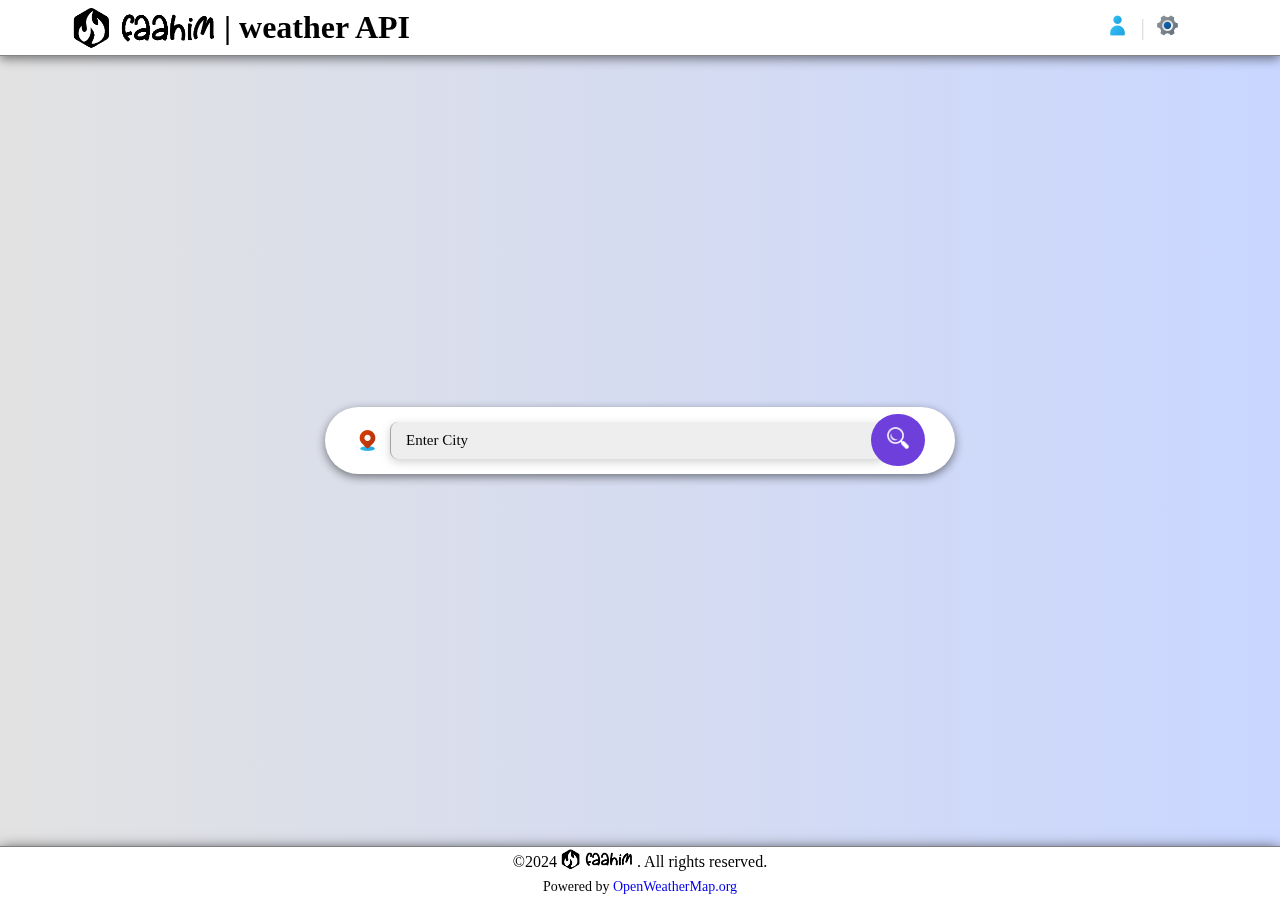
<file: WEATHER_API/index.html>
<!DOCTYPE html>
<html lang="en">
<head>
    <meta charset="UTF-8">
    <meta http-equiv="X-UA-Compatible" content="IE=edge">
    <meta name="viewport" content="width=device-width, initial-scale=1.0">
    <link rel="shortcut icon" href="./resources/assets/icons_dark/custom/f-logo.png" type="image/x-icon">
    <title>faahim | weather API</title>
    <link rel="stylesheet" href="./styles.css">
</head>
<body>
        <nav id="menu-bar">
        <h1><img src="./resources/assets/icons_dark/custom/f-logo-full.png" alt=".faahim"> | weather API</h1>
        <div id="icons-div">
            <!-- Help menu container -->
            <div class="menu-container">
                <img id="h1-icon1" class="icon" src="./resources/icons/icons8-customer-50.png" alt="Help">
                <ul class="dropdown">
                    <li><a href="./about.html"><img src="./resources/icons/icons8-about-50.png" alt=""> About</a></li>
                    <hr>
                    <li><a href="./contact.html"><img src="./resources/icons/icons8-call-50.png" alt=""> Contact us</a></li>
                </ul>
            </div>
            <span class="line">|</span>
            <!-- Settings menu container -->
            <div class="menu-container">
                <img id="h1-icon2" class="icon" src="./resources/icons/icons8-settings-50.png" alt="Settings">
                <ul class="dropdown">
                    <li><a href="./index.html" id="reload"><img src="./resources/icons/icons8-reload-50.png" alt=""> Reload</a></li>
                    <hr>
                    <li><a href="#" id="dark-mode-toggle"><img src="./resources/icons/icons8-crescent-moon-50.png" alt=""> Dark Mode</a></li>
                </ul>
            </div>
        </div>
    </nav>
    <!-- the input container -->
            <div class="search_box">        
                    <div id="input-div">
                        <img src="./resources/icons/icons8-location-50.png" class="location-img">
                        <input id="cityInput" type="text" placeholder="Enter City" onselect="removeplaceholder">
                        <button id="display-button" onclick="fetchWeather()" onmouseover="changeColor()">
                        <img id="go-image" src="./resources/icons/icons8-search-50.png" alt=""></button>
                    </div>
            </div>                
<!-- loading animation area -->
            <div id="weatherContainer">    
                <div class="loader" id="loader" style="display: none;">
                </div>
            </div>
                  

<!-- the weather results are displayed here -->
                <div id="weatherData">
                </div>
         
      
<footer>
    <p><span id="copyright">
            &copy;2024 
            <img src="./resources/assets/icons_dark/custom/f-logo-full.png" alt=".">
            . All rights reserved.
        </span>
        <br>
        <span id="Powered">
            Powered by 
            <a href="https://www.openWeatherMap.org/" title="Free Weather API">
                OpenWeatherMap.org
            </a>
        </span>
    </p>
</footer>
<script src="./server.js"></script>
</body>
</html>
</file>
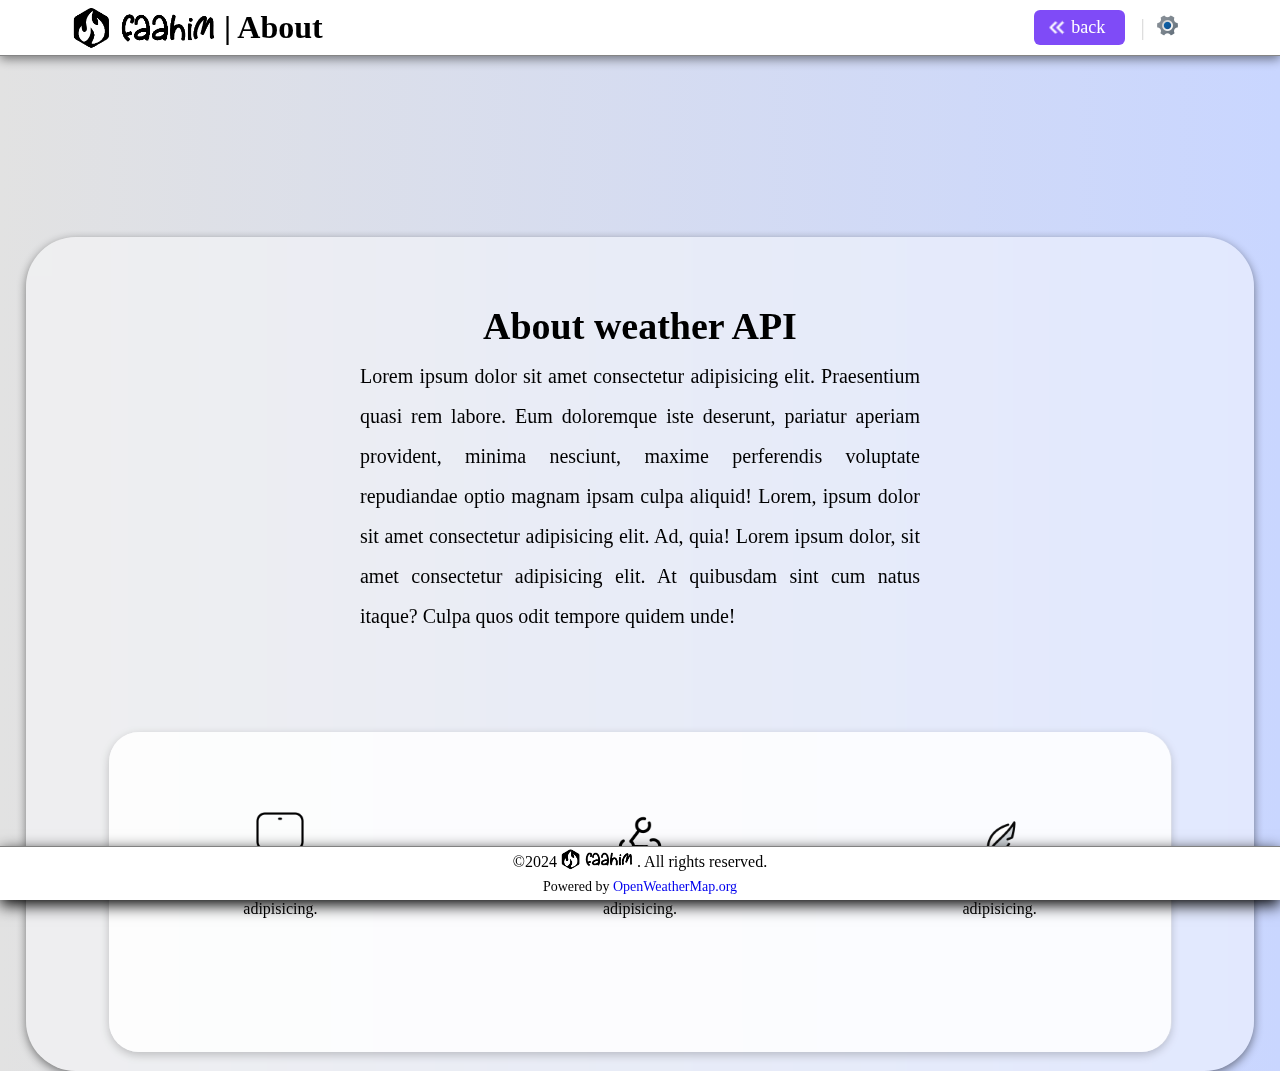
<file: WEATHER_API/about.html>
<!DOCTYPE html>
<html lang="en">
<head>
    <meta charset="UTF-8">
    <meta name="viewport" content="width=device-width, initial-scale=1.0">
    <link rel="shortcut icon" href="./resources/assets/icons_dark/custom/f-logo.png" type="image/x-icon">
    <link rel="stylesheet" href="./styles.css">
    <title>faahim | weather API</title>
</head>
<body>
    <!-- header -->
    <nav id="menu-bar">
        <h1><img src="./resources/assets/icons_dark/custom/f-logo-full.png" alt=".faahim"> | About</h1>
        <div id="icons-div">
            <!-- Help menu container -->
            <div class="menu-container">
                <a class="back-to-home" href="./index.html">
                    <img src="./resources/assets/icons_dark/keyboard_double_arrow_left_FILL0_wght400_GRAD0_opsz24.png" alt="">
                    back
                </a>
            </div>
            <span class="line">|</span>
            <!-- Settings menu container -->
            <div class="menu-container">
                <img id="h1-icon2" class="icon" src="./resources/icons/icons8-settings-50.png" alt="Settings">
                <ul class="dropdown">
                    <li><a href="./about.html" id="reload"><img src="./resources/icons/icons8-reload-50.png" alt=""> Reload</a></li>
                    <hr>
                    <li><a href="#" id="dark-mode-toggle"><img src="./resources/icons/icons8-crescent-moon-50.png" alt=""> Dark Mode</a></li>
                </ul>
            </div>
        </div>
    </nav>
    <!-- about section -->
     <section id="about">
        <div class="d1">
            <span>
                <h1>
                    About weather API
                </h1>
                Lorem ipsum dolor sit amet consectetur adipisicing elit. Praesentium quasi rem labore. Eum doloremque iste deserunt, pariatur aperiam provident, minima nesciunt, maxime perferendis voluptate repudiandae optio magnam ipsam culpa aliquid!
                Lorem, ipsum dolor sit amet consectetur adipisicing elit. Ad, quia! Lorem ipsum dolor, sit amet consectetur adipisicing elit. At quibusdam sint cum natus itaque? Culpa quos odit tempore quidem unde!
            </span>
        </div>
        <div class="d2">
            <div class="abt">
                <img src="./resources/assets/icons_dark/New/icons8-monitor-64.png" alt="">
                <h3>GRAPHIC DESIGNER</h3>
                <span>Lorem ipsum dolor sit, amet consectetur adipisicing.</span>
            </div>
            <div class="abt">
                <img src="./resources/assets/icons_dark/New/icons8-share-64.png" alt="">
                <h3>DEVELOPER</h3>
                <span>Lorem ipsum dolor sit, amet consectetur adipisicing.</span>
            </div>
            <div class="abt">
                <img src="./resources/assets/icons_dark/New/icons8-quill-pen-64.png" alt="">
                <h3>REBRANDING</h3>
                <span>Lorem ipsum dolor sit, amet consectetur adipisicing.</span>
            </div>
        </div>
     </section>
    <!-- footer -->
    <footer>
        <p><span id="copyright">
                &copy;2024 
                <img src="./resources/assets/icons_dark/custom/f-logo-full.png" alt=".">
                . All rights reserved.
            </span>
            <br>
            <span id="Powered">
                Powered by 
                <a href="https://www.openWeatherMap.org/" title="Free Weather API">
                    OpenWeatherMap.org
                </a>
            </span>
        </p>
    </footer>
<script src="./about.js"></script>
</body>
</html>
</file>
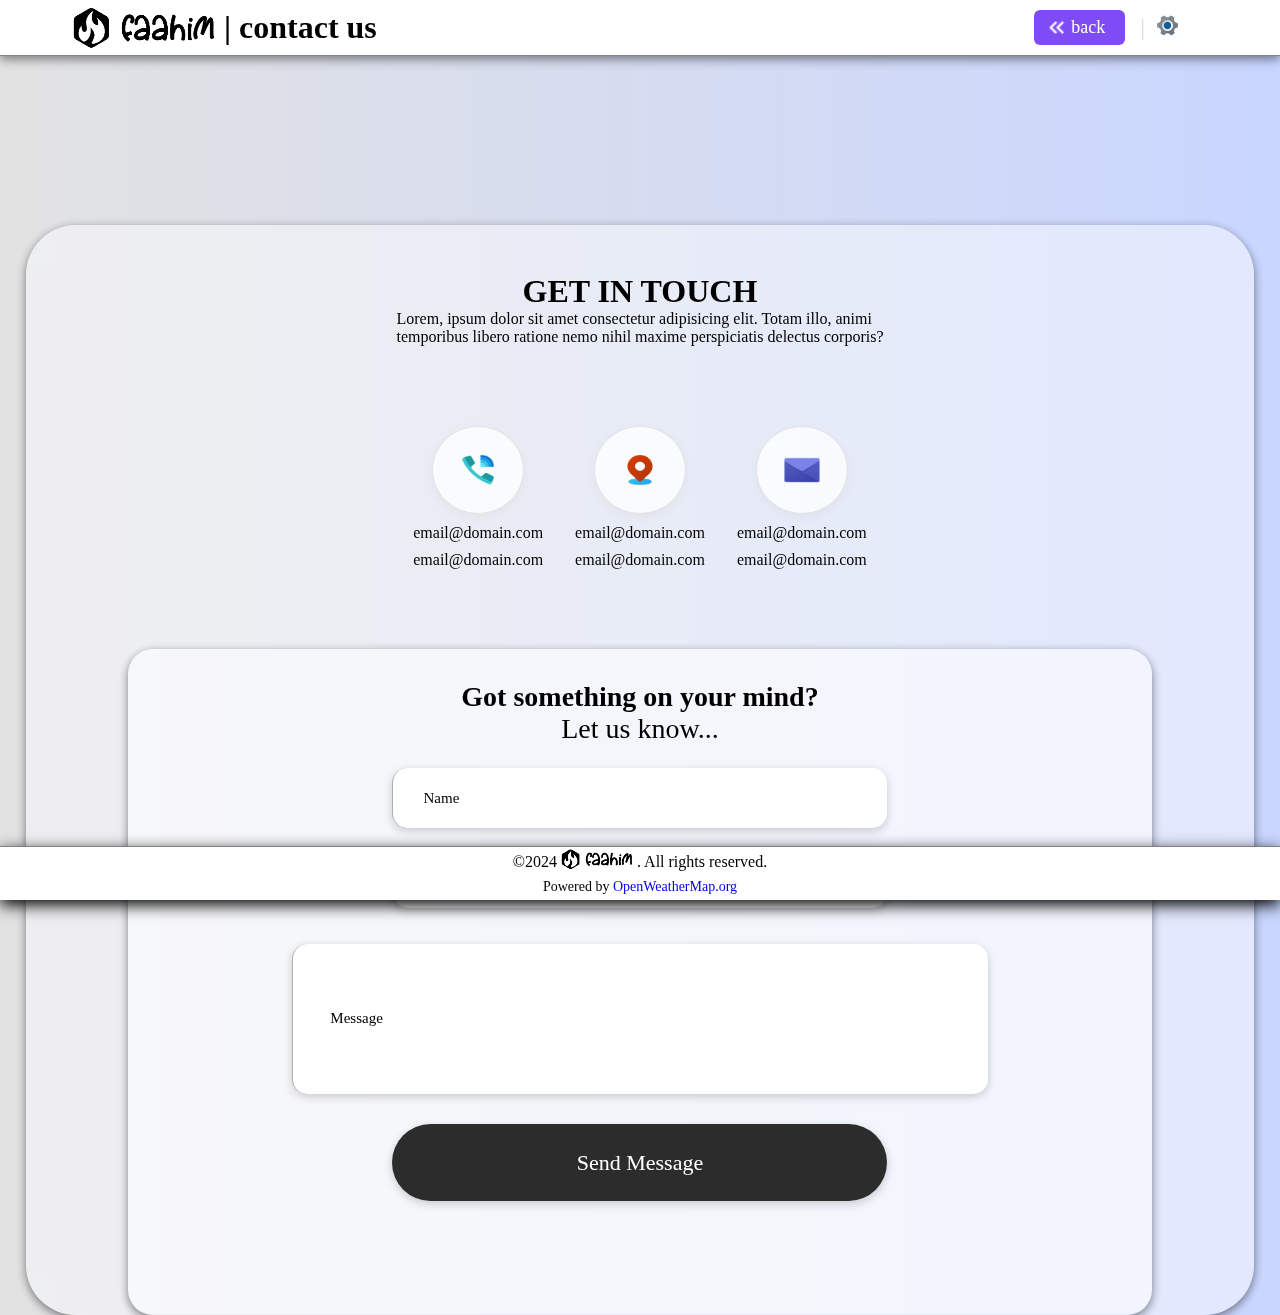
<file: WEATHER_API/contact.html>
<!DOCTYPE html>
<html lang="en">
<head>
    <meta charset="UTF-8">
    <meta name="viewport" content="width=device-width, initial-scale=1.0">
    <link rel="shortcut icon" href="./resources/assets/icons_dark/custom/f-logo.png" type="image/x-icon">
    <link rel="stylesheet" href="./styles.css">
    <title>faahim | weather API</title>
</head>
<body>
<!-- header -->
    <nav id="menu-bar">
        <h1><img src="./resources/assets/icons_dark/custom/f-logo-full.png" alt=".faahim">
             | contact us</h1>
        <div id="icons-div">
            <!-- Help menu container -->
            <div class="menu-container">
                <a class="back-to-home" href="./index.html">
                    <img src="./resources/assets/icons_dark/keyboard_double_arrow_left_FILL0_wght400_GRAD0_opsz24.png" alt="">
                    back
                </a>
            </div>
            <span class="line">|</span>
            <!-- Settings menu container -->
            <div class="menu-container">
                <img id="h1-icon2" class="icon" src="./resources/icons/icons8-settings-50.png" alt="Settings">
                <ul class="dropdown">
                    <li><a href="./contact.html" id="reload"><img src="./resources/icons/icons8-reload-50.png" alt=""> Reload</a></li>
                    <hr>
                    <li><a href="#" id="dark-mode-toggle"><img src="./resources/icons/icons8-crescent-moon-50.png" alt=""> Dark Mode</a></li>
                </ul>
            </div>
        </div>
    </nav>
<!-- contact section -->
   <section class="contact-us">
        <h1>GET IN TOUCH</h1>
        <span>Lorem, ipsum dolor sit amet consectetur adipisicing elit. Totam illo, animi <br>
             temporibus libero ratione nemo nihil maxime perspiciatis delectus corporis?
            </span>
        <div class="contact-btns">
            <div><a class="round-a" href=""><img src="./resources/icons/icons8-call-50-ongoing.png" alt=".">
                <span>
                    <a href="" class="contact-links">email@domain.com</a>
                    <a href="" class="contact-links">email@domain.com</a>
                </span></a></div>
            <div><a class="round-a" href=""><img src="./resources/icons/icons8-location-50.png" alt=".">
                <span>
                    <a href="" class="contact-links">email@domain.com</a>
                    <a href="" class="contact-links">email@domain.com</a>
                </span></a></div>
            <div><a class="round-a" href=""><img src="./resources/icons/icons8-mail-50.png" alt=".">
                <span>
                    <a href="" class="contact-links">email@domain.com</a>
                    <a href="" class="contact-links">email@domain.com</a>
                </span></a></div>
        </div>
    
        <form action="" id="contact-form">
            <span><b>Got something on your mind?
                  </b> <br>Let us know...
            </span>
            <div class="name-em">
                    <input type="text" id="name" name="Username" placeholder="Name">
                    <input type="email" name="Email" id="email" placeholder="Email">
            </div>
            <div class="msg-div">
                    <input type="text" name="Message" id="msg" placeholder="Message">
            </div>
            <input type="submit" value="Send Message" id="send-msg-btn">
        </form>
   </section>
    <!-- footer -->
    <footer>
        <p><span id="copyright">
                &copy;2024 
                <img src="./resources/assets/icons_dark/custom/f-logo-full.png" alt=".">
                . All rights reserved.
            </span>
            <br>
            <span id="Powered">
                Powered by 
                <a href="https://www.openWeatherMap.org/" title="Free Weather API">
                    OpenWeatherMap.org
                </a>
            </span>
        </p>
    </footer>
<script src="./contact.js"></script>
</body>
</html>
</file>
<file: WEATHER_API/styles.css>
/* General styles */
* {
    margin: 0;
    padding: 0;
    box-sizing: border-box;
    font-family: cursive;
}

@font-face {
    font-family: bebas neue;
    src: url(./fonts/Bebas_Neue/BebasNeue-Regular.ttf);
}

body {
    background-color: #ffffff7e;
    background: linear-gradient(to right, #e2e2e2, #c9d6ff);
    display: flex;
    justify-content: center;
    align-items: center;
    flex-direction: column;
    height: 100vh;
    width: 100%;
    overflow-x: hidden;
}

/* Dark mode styles */
body.dark-mode {
    background-color: #2c2c2c4d;
    background: linear-gradient(to right, #4b4b4b, #2c2c2c);
    color: #ffffff;
}

body.dark-mode #menu-bar {
    background-color: #a5a3a3;
    border-bottom: 1px solid #666;
}
body.dark-mode #menu-bar h1 img{
    filter: invert(1);
}
body.dark-mode #input-div {
    background-color: #a5a3a3;
    box-shadow: 0 5px 15px #000;
}

body.dark-mode input {
    background-color: #5a5a5a;
    color: #f1f1f1;
}
body.dark-mode ::placeholder {
    color: #f1f1f1;
}

body.dark-mode button {
    background-color: #888;
}

body.dark-mode button:hover {
    background-color: #777;
}

body.dark-mode footer {
    background-color: #a5a3a3;
    box-shadow: 0 5px 15px #000;
}

body.dark-mode footer img {
    filter: invert(1);
}
body.dark-mode .dropdown a{
    color: #fff;
}
body.dark-mode #msg{
    background-color: #5a5a5a;
}
body.dark-mode .d2{
    color: #000;
}

body.dark-mode .dropdown{
    background-color: #a5a3a3;
}

/* Menu bar and all its wahala */
#menu-bar {
    display: flex;
    align-items: center;
    justify-content: space-between;
    padding: 10px;
    background-color: #ffffff;
    border-bottom: 1px solid #ddd;
    width: 100%;
    height: 3.5em;
    position: fixed;
    padding-left: 4em;
    top: 0;
    left: 0;
    z-index: 1000;
    border-bottom: 1px solid #0000007a;
    backdrop-filter: blur(10px);
    box-shadow: 0 3px 10px rgba(0, 0, 0, 0.479);
}
#menu-bar h1{
    display: flex;
    align-items: center;
    justify-content: center;
    max-width: 600px;
}
#menu-bar h1 img{
    width: 5em;
    height: auto;
    padding-top: 10px;
}

#icons-div {
    display: flex;
    align-items: center;
    margin-right: 80px;
}

.icon {
    cursor: pointer;
    margin: 0 10px;
}

.menu-container {
    position: relative;
}

.dropdown {
    display: none;
    position: absolute;
    top: 30px;
    left: -80px;
    background-color: white;
    border-radius: 15px;
    backdrop-filter: blur(10px);
    box-shadow: 0 3px 10px rgba(0, 0, 0, 0.479);    list-style: none;
    padding: 0;
    margin: 0;
    width: 140px;
    overflow: hidden;
}
hr{
    width: 90%;
    margin: 0 5%;
}

.dropdown li {
    padding: 10px;
}
.dropdown li img{
    width: 20px;
    height: auto;
}
.dropdown li a {
    text-decoration: none;
    color: black;
    display: block;
}

.dropdown li:hover {
    background-color: #f0f0f0;
}

.line {
    font-size: 24px;
    color: #ddd;
}

/* Input container */
#input-div {
    position: relative;
    display: flex;
    gap: 10px;
    justify-content: center;
    align-items: center;
    flex-direction: row;
    background-color: #ffffff;
    padding: 15px 30px;
    width: 100%;
    border-radius: 50px;
    backdrop-filter: blur(10px);
    box-shadow: 0 3px 10px rgba(0, 0, 0, 0.479);
    margin-top: 60px;
    /* Add margin to avoid overlap with fixed menu bar */
}

footer {
    position: fixed;
    bottom: 0;
    left: 0;
    width: 100%;
    text-align: center;
    background-color: #fff;
    border: 1px transparent black;
    box-shadow: 0 5px 15px black;
    height: 3.4em;
    border-top: 1px solid #0000007e;
}
#copyright{
    display: inline-flex;
    align-items: center;
    padding: 0;
    height: 1.9em;
    border: none;
}
#copyright img{
    width: 5em;
    height: auto;
}
#Powered{
    height: fit-content;
    border: none;
    font-size: 14px;
    margin-top: 0;
}
img {
    width: 25px;
    height: 25px;
}


input:hover {
    border-bottom: 1px solid #00000079;
}

input {
    border-left: 1px solid rgba(0, 0, 0, 0.315);
    text-transform: capitalize;
    position: relative;
    background-color: #eee;
    border-right: none;
    border-top: none;
    border-bottom: none;
    width: 55vh;
    padding: 10px 15px;
    margin-right: 40px;
    border-radius: 8px;
    font-size: 15px;
    color: #000;
    backdrop-filter: blur(10px);
    box-shadow: 0 3px 10px rgba(0, 0, 0, 0.185);
}
#go-image{
    filter: invert(1);
    width: 22px;
    height: auto;
}
input::placeholder {
    color: #000;
}

button {
    position: absolute;
    right: 30px;
    cursor: pointer;
    background-color: #6e3fdb;
    border: 1px solid transparent;
    padding: 12px 15px;
    border-radius: 30px;
    color: #fff;
    margin-left: 10px;
    transition: transform 0.3s ease-in-out;
}

button:hover {
    transform: scale(1.1);
    background-color: #7e4bf7;
}

button:active {
    transform: scale(0.95);
}

a {
    text-decoration: none;
}

#weatherData {
    display: flex;
    opacity: 0;
    transition: opacity 0.5s ease-in-out;
    width: inherit;
    height: fit-content;
    padding: 1.5em 4.5em;
    margin-top: 20px;
    background-color: #fff;
    border-radius: 30px; 
    justify-content: center;
    align-items: center;
    backdrop-filter: blur(10px);
    box-shadow: 0 3px 10px rgba(0, 0, 0, 0.479);
    line-height: 3.5em;
    font-size: 20px;
}

#weatherData p img{ 
    width: 20px;
    height: 20px;
}

body.dark-mode #weatherData {
    background-color: #666;
}

/* remember to center the results and add icons */
#weatherContainer {
    display: flex;
    justify-content: center;
    align-items: center;
    width: inherit;
}

#weatherData.show {
    display: block;
    opacity: 1;
}

.loader {
    width: 50px;
    aspect-ratio: 1;
    border-radius: 50%;
    background: 
        radial-gradient(farthest-side, #6f16ff 94%, #0000) top/8px 8px no-repeat,
        conic-gradient(#0000 30%, #3916ff);
    -webkit-mask: radial-gradient(farthest-side, #0000 calc(100% - 8px), #000 0);
    animation: l13 1s infinite linear;
}

@keyframes l13 { 
    100% { transform: rotate(1turn); }
}
span{
    cursor: default;
}
/* ABOUT SECTTION */
#about{
    margin-top: 25.5em;
    border: solid rgba(0, 0, 255, 0);
    background-color: #ffffff73;
    display: flex;
    flex-direction: column;
    justify-content: center;
    align-items: center;
    padding: 1em 5em;
    width: 96%;
    height: fit-content;
    padding-bottom: 1em;
    border-radius: 50px;
    backdrop-filter: blur(20px);
    box-shadow: 0 3px 10px rgba(0, 0, 0, 0.479);


}
#about .d1{
    width: 50vw;
    font-size: 20px;
    line-height: 2em;
    text-align: justify;
    padding: 0 2em;
    height: fit-content;
    border-radius: 30px;
    margin-top: 2em
}   
    
        #about .d1 h1{
            display: flex;
            justify-content: center;
            font-size: 38px;
            padding: 10px;
            text-align: center;
        }
#about .d2{
    margin-top: 6em;
    display: flex;
    padding: 3em 0;
    gap: 1em;
    height: 20em;
    border-radius: 30px;
    background-color: #ffffffb7;
    backdrop-filter: blur(20px);
    box-shadow: 0 3px 10px rgba(0, 0, 0, 0.212);

}
#about .d2 .abt{
    display: flex;
    flex-direction: column;
    align-items: center;
    width: 40% ;
    padding: 2em;
    text-align: center;
    height: fit-content;
}
#about .d2 .abt img{
    width: 48px;
    height: auto;
}
.back-to-home{
    background-color: #7f4bf7;
    display: inline-flex;
    flex-direction: row;
    padding: 5px 10px;
    padding-right: 20px;
    color: #fff;
    border-radius: 6px;
    align-items: center;
    font-size: 18px;
    gap: 2px;
    margin-right: 15px;
    cursor: pointer;
}
.back-to-home:hover{
    background-color: #7f4bf7de;
    transform: scale(1.05);
    transition: ease-in-out 0s;
}
        .back-to-home img{
            filter: invert(100%);
        }
/* CONTACT INFO PAGE */
.contact-us{
    background-color: #ffffff73;
    display: flex;
    flex-direction: column;
    align-items: center;
    margin-top: 40em;
    width: 96%;
    padding: 3em 5em 0em 5em;
    border-radius: 50px;
    backdrop-filter: blur(20px);
    box-shadow: 0 3px 10px rgba(0, 0, 0, 0.479);
}
.contact-btns{
    display: flex;
    align-items: center;
    flex-direction: row;
    margin: 1.99em;
    padding: 2em;
}
        .contact-btns div{
            display: flex;
            flex-direction: column;
            align-items: center;
            padding: 1em;
            gap: .6em;
            
        }
        .contact-us a{
            color: #000;
        }
                .contact-btns div .round-a{
                    padding: 25px;
                    background-color: #ffffff93;
                    border-radius: 100%;
                    display: inline-flex;
                    border: 1px solid #a5a3a349;
                    justify-content: center;
                    align-items: center;
                    backdrop-filter: blur(20px);
                    box-shadow: 0 3px 10px rgba(197, 193, 193, 0.233);
                
                }
                .contact-btns div .round-a:hover{
                    background-color: #d6d6d67a;
                }
                .contact-btns div img{
                    width: 40px;
                    height: 36px;
                }
#contact-form{
    display: flex;
    flex-direction: column;
    align-items: center;
    text-align: center;
    justify-content: center;
    width: 80vw;
    padding: 2em 0;
    padding-bottom: 6em;
    background-color: #ffffff2a;
    border-radius: 25px;
    backdrop-filter: blur(20px);
    box-shadow: 0 3px 10px rgba(0, 0, 0, 0.479);

}
        #contact-form span{
            font-size: 28px;
        }
.name-em, .msg-div, #send-msg-btn{
    margin: .8em 0;
}
input{
    outline: none;
}
.name-em input{
    border-radius: 15px;
    margin: 10px;
    height: 4em;
    padding-left: 2em;
    background-color: #ffffff;
    /* backdrop-filter: blur(20px); */
    /* box-shadow: 0 2px 8px rgba(0, 0, 0, 0.479); */

}
.msg-div{
    width: 68%; 
    /* backdrop-filter: blur(20px); */

}
#msg{
    border-radius: 15px;
    margin: 0;
    height: 10em;
    width: 100%;
    background-color: #ffffff;
    /* backdrop-filter: blur(20px); */
    /* box-shadow: 0 2px 8px rgba(0, 0, 0, 0.479); */
    padding-left: 2.5em;
}
#send-msg-btn{
    background-color: #2c2c2c;
    height: 3.5em;
    color: #fff;
    font-size: 22px;
    border: 3px solid rgba(0, 0, 0, 0);
    border-radius: 50px;
}
#send-msg-btn:hover{
    background-color: #fff;
    color: #000;
    border: 3px solid #000;
}

/* MEDIA QUERIES */
@media only screen and (max-width: 375px) and (max-height: 667px) {
    body{
        position: relative;
        overflow-x: hidden;
        color: #000;
    }
    #menu-bar{
        display: flex;
        justify-content: space-between;
        padding: 0 4%;
        align-items: center;
        width: inherit;
    }
    #menu-bar h1{
        text-align: left;
        font-size: 18px;
        position: absolute;
        letter-spacing: -1px;
        height: inherit;
        width: fit-content;
    }
    #menu-bar h1 img{
        width: 5em;
    } 
    #icons-div{
        position: absolute;
        right: 0;
        margin: 0;
    }
 
    .back-to-home{
        margin-right: 3px;
    }
    .search_box{
        width: 94%;
    }
    #weatherData{
        width: 94%;
    }
    /* ABOUT PAGE */
  
    
    #about{
        margin-top: 310% ;
        padding: .8em;

    }
    #about .d1{
        padding: 0 1.5em;
        margin: 0;
        margin-bottom: 2em;
        width: 100%;
        border-radius: 0;
    }
    #about .d2{
        display: flex;
        flex-direction: column;
        width: 100%;
        margin: 0%;
        padding: 2em 0%;
        padding-bottom: 4em;
        align-items: center;
        height: fit-content;
    }
    #about .d2 .abt{
        width: 80%;
    }


    /*  CONTACT US HTML */
    .contact-us{
        padding: 2em 0;
        margin-top: 410%;
    }
    .contact-us h1{
        text-align: center;
    }
    .contact-us span{
        text-align: justify;
        line-height: 1.8em;
        padding: 0 5%;
        font-size: 20px;
    }
    .contact-btns{
        border: 1px solid #b9b8b87a;
        flex-direction: column;
        width: 79vw;
        font-size: 18px;
        background-color: #f3f1f1b9;
        border-radius: 25px;
        backdrop-filter: blur(20px);
        box-shadow: 0 3px 10px rgba(204, 204, 204, 0.363);    
    }
    .contact-btns .round-a{
        border: 1px solid #f3f1f1cb;
        width: 40vw;
        height: 40vw;
        align-items: center;
        justify-content: center;
        display: inline-flex;
    }
    #contact-form{
        width: 89vw;
        display: inline-flex;
        flex-direction: column;
        align-items: center;
        justify-content: center;
        padding-bottom: 2em;
    }
    #contact-form input{
        width: 80vw;
        font-size: 18px;
    }
    .msg-div{
        width: 100vw;
        display: flex;
        align-self: center;
        justify-content: center;

    }
}
@media only screen and (max-width: 360px) and (max-height: 640px) {
    body{
        position: relative;
        overflow-x: hidden;
        color: #000;
    }
    #menu-bar{
        display: flex;
        justify-content: space-between;
        padding: 0 4%;
        align-items: center;
        width: inherit;
    }
    #menu-bar h1{
        text-align: left;
        font-size: 18px;
        position: absolute;
        letter-spacing: -1px;
        height: inherit;
        width: fit-content;
    }
    #menu-bar h1 img{
        width: 5em;
    } 
    #icons-div{
        position: absolute;
        right: 0;
        margin: 0;
    }
 
    .back-to-home{
        margin-right: 3px;
    }
    .search_box{
        width: 94%;
    }
    #weatherData{
        width: 94%;
    }
    /* ABOUT PAGE */
  
    
    #about{
        margin-top: 310% ;
        padding: .8em;

    }
    #about .d1{
        padding: 0 1.5em;
        margin: 0;
        margin-bottom: 2em;
        width: 100%;
        border-radius: 0;
    }
    #about .d2{
        display: flex;
        flex-direction: column;
        width: 100%;
        margin: 0%;
        padding: 2em 0%;
        padding-bottom: 4em;
        align-items: center;
        height: fit-content;
    }
    #about .d2 .abt{
        width: 80%;
    }


    /*  CONTACT US HTML */
    .contact-us{
        padding: 2em 0;
        margin-top: 410%;
    }
    .contact-us h1{
        text-align: center;
    }
    .contact-us span{
        text-align: justify;
        line-height: 1.8em;
        padding: 0 5%;
        font-size: 20px;
    }
    .contact-btns{
        border: 1px solid #b9b8b87a;
        flex-direction: column;
        width: 79vw;
        font-size: 18px;
        background-color: #f3f1f1b9;
        border-radius: 25px;
        backdrop-filter: blur(20px);
        box-shadow: 0 3px 10px rgba(204, 204, 204, 0.363);    
    }
    .contact-btns .round-a{
        border: 1px solid #f3f1f1cb;
        width: 40vw;
        height: 40vw;
        align-items: center;
        justify-content: center;
        display: inline-flex;
    }
    #contact-form{
        width: 89vw;
        display: inline-flex;
        flex-direction: column;
        align-items: center;
        justify-content: center;
        padding-bottom: 2em;
    }
    #contact-form input{
        width: 80vw;
        font-size: 18px;
    }
    .msg-div{
        width: 100vw;
        display: flex;
        align-self: center;
        justify-content: center;

    }
}
@media only screen and (max-width: 414px) and (max-height: 896px) {
    body{
        position: relative;
        overflow-x: hidden;
        color: #000;
    }
    #menu-bar{
        display: flex;
        justify-content: space-between;
        padding: 0 4%;
        align-items: center;
        width: inherit;
    }
    #menu-bar h1{
        text-align: left;
        font-size: 18px;
        position: absolute;
        letter-spacing: -1px;
        height: inherit;
        width: fit-content;
    }
    #menu-bar h1 img{
        width: 5em;
    } 
    #icons-div{
        position: absolute;
        right: 0;
        margin: 0;
    }
 
    .back-to-home{
        margin-right: 3px;
    }
    .search_box{
        width: 94%;
    }
    #weatherData{
        width: 94%;
    }
    /* ABOUT PAGE */
  
    
    #about{
        margin-top: 50em ;
        padding: .8em;

    }
    #about .d1{
        padding: 0 1.5em;
        margin: 0;
        margin-bottom: 2em;
        width: 100%;
        border-radius: 0;
    }
    #about .d2{
        display: flex;
        flex-direction: column;
        width: 100%;
        margin: 0%;
        padding: 2em 0%;
        padding-bottom: 4em;
        align-items: center;
        height: fit-content;
    }
    #about .d2 .abt{
        width: 80%;
    }


    /*  CONTACT US HTML */
    .contact-us{
        padding: 2em 0;
        margin-top: 85em;
    }
    .contact-us h1{
        text-align: center;
    }
    .contact-us span{
        text-align: justify;
        line-height: 1.8em;
        padding: 0 5%;
        font-size: 20px;
    }
    .contact-btns{
        border: 1px solid #b9b8b87a;
        flex-direction: column;
        width: 79vw;
        font-size: 18px;
        background-color: #f3f1f1b9;
        border-radius: 25px;
        backdrop-filter: blur(20px);
        box-shadow: 0 3px 10px rgba(204, 204, 204, 0.363);    
    }
    .contact-btns .round-a{
        border: 1px solid #f3f1f1cb;
        width: 40vw;
        height: 40vw;
        align-items: center;
        justify-content: center;
        display: inline-flex;
    }
    #contact-form{
        width: 89vw;
        display: inline-flex;
        flex-direction: column;
        align-items: center;
        justify-content: center;
        padding-bottom: 2em;
    }
    #contact-form input{
        width: 80vw;
        font-size: 18px;
    }
    .msg-div{
        width: 100vw;
        display: flex;
        align-self: center;
        justify-content: center;

    }
}
@media only screen and (max-width: 390px) and (max-height: 844px) {
    body{
        position: relative;
        overflow-x: hidden;
        color: #000;
    }
    #menu-bar{
        display: flex;
        justify-content: space-between;
        padding: 0 4%;
        align-items: center;
        width: inherit;
    }
    #menu-bar h1{
        text-align: left;
        font-size: 18px;
        position: absolute;
        letter-spacing: -1px;
        height: inherit;
        width: fit-content;
    }
    #menu-bar h1 img{
        width: 5em;
    } 
    #icons-div{
        position: absolute;
        right: 0;
        margin: 0;
    }
 
    .back-to-home{
        margin-right: 3px;
    }
    .search_box{
        width: 94%;
    }
    #weatherData{
        width: 94%;
    }
    /* ABOUT PAGE */
  
    
    #about{
        margin-top: 60em ;
        padding: .8em;

    }
    #about .d1{
        padding: 0 1.5em;
        margin: 0;
        margin-bottom: 2em;
        width: 100%;
        border-radius: 0;
    }
    #about .d2{
        display: flex;
        flex-direction: column;
        width: 100%;
        margin: 0%;
        padding: 2em 0%;
        padding-bottom: 4em;
        align-items: center;
        height: fit-content;
    }
    #about .d2 .abt{
        width: 80%;
    }


    /*  CONTACT US HTML */
    .contact-us{
        padding: 2em 0;
        margin-top: 85em;
    }
    .contact-us h1{
        text-align: center;
    }
    .contact-us span{
        text-align: justify;
        line-height: 1.8em;
        padding: 0 5%;
        font-size: 20px;
    }
    .contact-btns{
        border: 1px solid #b9b8b87a;
        flex-direction: column;
        width: 79vw;
        font-size: 18px;
        background-color: #f3f1f1b9;
        border-radius: 25px;
        backdrop-filter: blur(20px);
        box-shadow: 0 3px 10px rgba(204, 204, 204, 0.363);    
    }
    .contact-btns .round-a{
        border: 1px solid #f3f1f1cb;
        width: 40vw;
        height: 40vw;
        align-items: center;
        justify-content: center;
        display: inline-flex;
    }
    #contact-form{
        width: 89vw;
        display: inline-flex;
        flex-direction: column;
        align-items: center;
        justify-content: center;
        padding-bottom: 2em;
    }
    #contact-form input{
        width: 80vw;
        font-size: 18px;
    }
    .msg-div{
        width: 100vw;
        display: flex;
        align-self: center;
        justify-content: center;

    }
}
@media only screen and (max-width: 393px) and (max-height: 786px) {
    body{
        position: relative;
        overflow-x: hidden;
        color: #000;
    }
    #menu-bar{
        display: flex;
        justify-content: space-between;
        padding: 0 4%;
        align-items: center;
        width: inherit;
    }
    #menu-bar h1{
        text-align: left;
        font-size: 18px;
        position: absolute;
        letter-spacing: -1px;
        height: inherit;
        width: fit-content;
    }
    #menu-bar h1 img{
        width: 5em;
    } 
    #icons-div{
        position: absolute;
        right: 0;
        margin: 0;
    }
 
    .back-to-home{
        margin-right: 3px;
    }
    .search_box{
        width: 94%;
    }
    #weatherData{
        width: 94%;
    }
    /* ABOUT PAGE */
  
    
    #about{
        margin-top: 60em ;
        padding: .8em;

    }
    #about .d1{
        padding: 0 1.5em;
        margin: 0;
        margin-bottom: 2em;
        width: 100%;
        border-radius: 0;
    }
    #about .d2{
        display: flex;
        flex-direction: column;
        width: 100%;
        margin: 0%;
        padding: 2em 0%;
        padding-bottom: 4em;
        align-items: center;
        height: fit-content;
    }
    #about .d2 .abt{
        width: 80%;
    }


    /*  CONTACT US HTML */
    .contact-us{
        padding: 2em 0;
        margin-top: 85em;
    }
    .contact-us h1{
        text-align: center;
    }
    .contact-us span{
        text-align: justify;
        line-height: 1.8em;
        padding: 0 5%;
        font-size: 20px;
    }
    .contact-btns{
        border: 1px solid #b9b8b87a;
        flex-direction: column;
        width: 79vw;
        font-size: 18px;
        background-color: #f3f1f1b9;
        border-radius: 25px;
        backdrop-filter: blur(20px);
        box-shadow: 0 3px 10px rgba(204, 204, 204, 0.363);    
    }
    .contact-btns .round-a{
        border: 1px solid #f3f1f1cb;
        width: 40vw;
        height: 40vw;
        align-items: center;
        justify-content: center;
        display: inline-flex;
    }
    #contact-form{
        width: 89vw;
        display: inline-flex;
        flex-direction: column;
        align-items: center;
        justify-content: center;
        padding-bottom: 2em;
    }
    #contact-form input{
        width: 80vw;
        font-size: 18px;
    }
    .msg-div{
        width: 100vw;
        display: flex;
        align-self: center;
        justify-content: center;

    }
}
@media only screen and (max-width: 430px) and (max-height: 932px) {
    body{
        position: relative;
        overflow-x: hidden;
        color: #000;
    }
    #menu-bar{
        display: flex;
        justify-content: space-between;
        padding: 0 4%;
        align-items: center;
        width: inherit;
    }
    #menu-bar h1{
        text-align: left;
        font-size: 18px;
        position: absolute;
        letter-spacing: -1px;
        height: inherit;
        width: fit-content;
    }
    #menu-bar h1 img{
        width: 5em;
    } 
    #icons-div{
        position: absolute;
        right: 0;
        margin: 0;
    }
 
    .back-to-home{
        margin-right: 3px;
    }
    .search_box{
        width: 94%;
    }
    #weatherData{
        width: 94%;
    }
    /* ABOUT PAGE */
  
    
    #about{
        margin-top: 50em ;
        padding: .8em;

    }
    #about .d1{
        padding: 0 1.5em;
        margin: 0;
        margin-bottom: 2em;
        width: 100%;
        border-radius: 0;
    }
    #about .d2{
        display: flex;
        flex-direction: column;
        width: 100%;
        margin: 0%;
        padding: 2em 0%;
        padding-bottom: 4em;
        align-items: center;
        height: fit-content;
    }
    #about .d2 .abt{
        width: 80%;
    }


    /*  CONTACT US HTML */
    .contact-us{
        padding: 2em 0;
        margin-top: 85em;
    }
    .contact-us h1{
        text-align: center;
    }
    .contact-us span{
        text-align: justify;
        line-height: 1.8em;
        padding: 0 5%;
        font-size: 20px;
    }
    .contact-btns{
        border: 1px solid #b9b8b87a;
        flex-direction: column;
        width: 79vw;
        font-size: 18px;
        background-color: #f3f1f1b9;
        border-radius: 25px;
        backdrop-filter: blur(20px);
        box-shadow: 0 3px 10px rgba(204, 204, 204, 0.363);    
    }
    .contact-btns .round-a{
        border: 1px solid #f3f1f1cb;
        width: 40vw;
        height: 40vw;
        align-items: center;
        justify-content: center;
        display: inline-flex;
    }
    #contact-form{
        width: 89vw;
        display: inline-flex;
        flex-direction: column;
        align-items: center;
        justify-content: center;
        padding-bottom: 2em;
    }
    #contact-form input{
        width: 80vw;
        font-size: 18px;
    }
    .msg-div{
        width: 100vw;
        display: flex;
        align-self: center;
        justify-content: center;

    }
}
@media only screen and (max-width: 360px) and (max-height: 740px) {
    body{
        position: relative;
        overflow-x: hidden;
        color: #000;
    }
    #menu-bar{
        display: flex;
        justify-content: space-between;
        padding: 0 4%;
        align-items: center;
        width: inherit;
    }
    #menu-bar h1{
        text-align: left;
        font-size: 18px;
        position: absolute;
        letter-spacing: -1px;
        height: inherit;
        width: fit-content;
    }
    #menu-bar h1 img{
        width: 5em;
    } 
    #icons-div{
        position: absolute;
        right: 0;
        margin: 0;
    }
 
    .back-to-home{
        margin-right: 3px;
    }
    .search_box{
        width: 94%;
    }
    #weatherData{
        width: 94%;
    }
    /* ABOUT PAGE */
  
    
    #about{
        margin-top: 150vh ;
        padding: .8em;

    }
    #about .d1{
        padding: 0 1.5em;
        margin: 0;
        margin-bottom: 2em;
        width: 100%;
        border-radius: 0;
    }
    #about .d2{
        display: flex;
        flex-direction: column;
        width: 100%;
        margin: 0%;
        padding: 2em 0%;
        padding-bottom: 4em;
        align-items: center;
        height: fit-content;
    }
    #about .d2 .abt{
        width: 80%;
    }


    /*  CONTACT US HTML */
    .contact-us{
        padding: 2em 0;
        margin-top: 410%;
    }
    .contact-us h1{
        text-align: center;
    }
    .contact-us span{
        text-align: justify;
        line-height: 1.8em;
        padding: 0 5%;
        font-size: 20px;
    }
    .contact-btns{
        border: 1px solid #b9b8b87a;
        flex-direction: column;
        width: 79vw;
        font-size: 18px;
        background-color: #f3f1f1b9;
        border-radius: 25px;
        backdrop-filter: blur(20px);
        box-shadow: 0 3px 10px rgba(204, 204, 204, 0.363);    
    }
    .contact-btns .round-a{
        border: 1px solid #f3f1f1cb;
        width: 40vw;
        height: 40vw;
        align-items: center;
        justify-content: center;
        display: inline-flex;
    }
    #contact-form{
        width: 89vw;
        display: inline-flex;
        flex-direction: column;
        align-items: center;
        justify-content: center;
        padding-bottom: 2em;
    }
    #contact-form input{
        width: 80vw;
        font-size: 18px;
    }
    .msg-div{
        width: 100vw;
        display: flex;
        align-self: center;
        justify-content: center;

    }
}
@media only screen and (max-width: 820px) and (max-height: 1180px) {
    body{
        position: relative;
        overflow-x: hidden;
        color: #000;
    }
    #menu-bar{
        display: flex;
        justify-content: space-between;
        padding: 0 4%;
        align-items: center;
        width: inherit;
    }
    #menu-bar h1{
        text-align: left;
        font-size: 18px;
        position: absolute;
        letter-spacing: -1px;
        height: inherit;
        width: fit-content;
    }
    #menu-bar h1 img{
        width: 5em;
    } 
    #icons-div{
        position: absolute;
        right: 0;
        margin: 0;
        margin: 0 5%;
    }
 
    .back-to-home{
        margin-right: 3px;
    }
    .search_box{
        width: 94%;
    }
    #weatherData{
        width: 94%;
    }
    /* ABOUT PAGE */
  
    
    #about{
        margin-top: 5vh ;
        padding: .8em;

    }
    #about .d1{
        padding: 0 1.5em;
        margin: 0;
        margin-bottom: 2em;
        width: 100%;
        border-radius: 0;
    }
    #about .d2{
        display: flex;
        flex-direction: column;
        width: 100%;
        margin: 0%;
        padding: 2em 0%;
        padding-bottom: 4em;
        align-items: center;
        height: fit-content;
    }
    #about .d2 .abt{
        width: 80%;
    }


    /*  CONTACT US HTML */
    .contact-us{
        padding: 2em 0;
        margin-top: 90em;
    }
    .contact-us h1{
        text-align: center;
    }
    .contact-us span{
        text-align: justify;
        line-height: 1.8em;
        padding: 0 5%;
        font-size: 20px;
    }
    .contact-btns{
        border: 1px solid #b9b8b87a;
        flex-direction: column;
        width: 79vw;
        font-size: 18px;
        background-color: #f3f1f1b9;
        border-radius: 25px;
        backdrop-filter: blur(20px);
        box-shadow: 0 3px 10px rgba(204, 204, 204, 0.363);    
    }
    .contact-btns .round-a{
        border: 1px solid #f3f1f1cb;
        width: 40vw;
        height: 40vw;
        align-items: center;
        justify-content: center;
        display: inline-flex;
    }
    #contact-form{
        width: 89vw;
        display: inline-flex;
        flex-direction: column;
        align-items: center;
        justify-content: center;
        padding-bottom: 2em;
    }
    #contact-form input{
        width: 80vw;
        font-size: 18px;
    }
    .msg-div{
        width: 100vw;
        display: flex;
        align-self: center;
        justify-content: center;

    }
}
@media only screen and (max-width: 1024px) and (max-height: 1366px) {
    body{
        position: relative;
        overflow-x: hidden;
        color: #000;
    }
    #menu-bar{
        display: flex;
        justify-content: space-between;
        padding: 0 5%;
        align-items: center;
        width: inherit;
    }
    #menu-bar h1{
        text-align: left;
        font-size: 18px;
        position: absolute;
        letter-spacing: -1px;
        height: inherit;
        width: fit-content;
    }
    #menu-bar h1 img{
        width: 5em;
    } 
    #icons-div{
        position: absolute;
        right: 0;
        margin: 0 5%;

    }
 
    .back-to-home{
        margin-right: 3px;
    }
    .search_box{
        width: 94%;
    }
    #weatherData{
        width: 94%;
    }
    /* ABOUT PAGE */
  
    
    #about{
        margin-top: 5vh ;
        padding: .8em;

    }
    #about .d1{
        padding: 0 1.5em;
        margin: 0;
        margin-bottom: 2em;
        width: 100%;
        border-radius: 0;
    }
    #about .d2{
        display: flex;
        flex-direction: column;
        width: 100%;
        margin: 0%;
        padding: 2em 0%;
        padding-bottom: 4em;
        align-items: center;
        height: fit-content;
    }
    #about .d2 .abt{
        width: 80%;
    }


    /*  CONTACT US HTML */
    .contact-us{
        padding: 2em 0;
        margin-top: 90em;
    }
    .contact-us h1{
        text-align: center;
    }
    .contact-us span{
        text-align: justify;
        line-height: 1.8em;
        padding: 0 5%;
        font-size: 20px;
    }
    .contact-btns{
        border: 1px solid #b9b8b87a;
        flex-direction: column;
        width: 79vw;
        font-size: 18px;
        background-color: #f3f1f1b9;
        border-radius: 25px;
        backdrop-filter: blur(20px);
        box-shadow: 0 3px 10px rgba(204, 204, 204, 0.363);    
    }
    .contact-btns .round-a{
        border: 1px solid #f3f1f1cb;
        width: 40vw;
        height: 40vw;
        align-items: center;
        justify-content: center;
        display: inline-flex;
    }
    #contact-form{
        width: 89vw;
        display: inline-flex;
        flex-direction: column;
        align-items: center;
        justify-content: center;
        padding-bottom: 2em;
    }
    #contact-form input{
        width: 80vw;
        font-size: 18px;
    }
    .msg-div{
        width: 100vw;
        display: flex;
        align-self: center;
        justify-content: center;

    }
}
@media only screen and (max-width: 912px) and (max-height: 1368px) {
    body{
        position: relative;
        overflow-x: hidden;
        color: #000;
    }
    #menu-bar{
        display: flex;
        justify-content: space-between;
        padding: 0 5%;
        align-items: center;
        width: inherit;
    }
    #menu-bar h1{
        text-align: left;
        font-size: 18px;
        position: absolute;
        letter-spacing: -1px;
        height: inherit;
        width: fit-content;
    }
    #menu-bar h1 img{
        width: 5em;
    } 
    #icons-div{
        position: absolute;
        right: 0;
        margin: 0 5%;

    }
 
    .back-to-home{
        margin-right: 3px;
    }
    .search_box{
        width: 94%;
    }
    #weatherData{
        width: 94%;
    }
    /* ABOUT PAGE */
  
    
    #about{
        margin-top: 5vh ;
        padding: .8em;

    }
    #about .d1{
        padding: 0 1.5em;
        margin: 0;
        margin-bottom: 2em;
        width: 100%;
        border-radius: 0;
    }
    #about .d2{
        display: flex;
        flex-direction: column;
        width: 100%;
        margin: 0%;
        padding: 2em 0%;
        padding-bottom: 4em;
        align-items: center;
        height: fit-content;
    }
    #about .d2 .abt{
        width: 80%;
    }


    /*  CONTACT US HTML */
    .contact-us{
        padding: 2em 0;
        margin-top: 90em;
    }
    .contact-us h1{
        text-align: center;
    }
    .contact-us span{
        text-align: justify;
        line-height: 1.8em;
        padding: 0 5%;
        font-size: 20px;
    }
    .contact-btns{
        border: 1px solid #b9b8b87a;
        flex-direction: column;
        width: 79vw;
        font-size: 18px;
        background-color: #f3f1f1b9;
        border-radius: 25px;
        backdrop-filter: blur(20px);
        box-shadow: 0 3px 10px rgba(204, 204, 204, 0.363);    
    }
    .contact-btns .round-a{
        border: 1px solid #f3f1f1cb;
        width: 40vw;
        height: 40vw;
        align-items: center;
        justify-content: center;
        display: inline-flex;
    }
    #contact-form{
        width: 89vw;
        display: inline-flex;
        flex-direction: column;
        align-items: center;
        justify-content: center;
        padding-bottom: 2em;
    }
    #contact-form input{
        width: 80vw;
        font-size: 18px;
    }
    .msg-div{
        width: 100vw;
        display: flex;
        align-self: center;
        justify-content: center;

    }
}
@media only screen and (max-width: 540px) and (max-height: 720px) {
    body{
        position: relative;
        overflow-x: hidden;
        color: #000;
    }
    #menu-bar{
        display: flex;
        justify-content: space-between;
        padding: 0 5%;
        align-items: center;
        width: inherit;
    }
    #menu-bar h1{
        text-align: left;
        font-size: 18px;
        position: absolute;
        letter-spacing: -1px;
        height: inherit;
        width: fit-content;
    }
    #menu-bar h1 img{
        width: 5em;
    } 
    #icons-div{
        position: absolute;
        right: 0;
        margin: 0 5%;

    }
 
    .back-to-home{
        margin-right: 3px;
    }
    .search_box{
        width: 94%;
    }
    #weatherData{
        width: 94%;
    }
    /* ABOUT PAGE */
  
    
    #about{
        margin-top: 110vh ;
        padding: .8em;

    }
    #about .d1{
        padding: 0 1.5em;
        margin: 0;
        margin-bottom: 2em;
        width: 100%;
        border-radius: 0;
    }
    #about .d2{
        display: flex;
        flex-direction: column;
        width: 100%;
        margin: 0%;
        padding: 2em 0%;
        padding-bottom: 4em;
        align-items: center;
        height: fit-content;
    }
    #about .d2 .abt{
        width: 80%;
    }


    /*  CONTACT US HTML */
    .contact-us{
        padding: 2em 0;
        margin-top: 95em;
    }
    .contact-us h1{
        text-align: center;
    }
    .contact-us span{
        text-align: justify;
        line-height: 1.8em;
        padding: 0 5%;
        font-size: 20px;
    }
    .contact-btns{
        border: 1px solid #b9b8b87a;
        flex-direction: column;
        width: 79vw;
        font-size: 18px;
        background-color: #f3f1f1b9;
        border-radius: 25px;
        backdrop-filter: blur(20px);
        box-shadow: 0 3px 10px rgba(204, 204, 204, 0.363);    
    }
    .contact-btns .round-a{
        border: 1px solid #f3f1f1cb;
        width: 40vw;
        height: 40vw;
        align-items: center;
        justify-content: center;
        display: inline-flex;
    }
    #contact-form{
        width: 89vw;
        display: inline-flex;
        flex-direction: column;
        align-items: center;
        justify-content: center;
        padding-bottom: 2em;
    }
    #contact-form input{
        width: 80vw;
        font-size: 18px;
    }
    .msg-div{
        width: 100vw;
        display: flex;
        align-self: center;
        justify-content: center;

    }
}
@media only screen and (max-width: 344px) and (max-height: 882px) {
    body{
        position: relative;
        overflow-x: hidden;
        color: #000;
    }
    #menu-bar{
        display: flex;
        justify-content: space-between;
        padding: 0 1%;
        align-items: center;
        width: inherit;
    }
    #menu-bar h1{
        text-align: left;
        font-size: 18px;
        position: absolute;
        letter-spacing: -1px;
        height: inherit;
        width: fit-content;
    }
    #menu-bar h1 img{
        width: 5em;
    } 
    #icons-div{
        position: absolute;
        right: 0;
        margin: 0;
    }
 
    .back-to-home{
        margin-right: 1px;
    }
    .search_box{
        width: 94%;
    }
    #weatherData{
        width: 94%;
    }
    /* ABOUT PAGE */
  
    
    #about{
        margin-top: 70em ;
        padding: .8em;

    }
    #about .d1{
        padding: 0 1.5em;
        margin: 0;
        margin-bottom: 2em;
        width: 100%;
        border-radius: 0;
    }
    #about .d2{
        display: flex;
        flex-direction: column;
        width: 100%;
        margin: 0%;
        padding: 2em 0%;
        padding-bottom: 4em;
        align-items: center;
        height: fit-content;
    }
    #about .d2 .abt{
        width: 80%;
    }


    /*  CONTACT US HTML */
    .contact-us{
        padding: 2em 0;
        margin-top: 80em;
    }
    .contact-us h1{
        text-align: center;
    }
    .contact-us span{
        text-align: justify;
        line-height: 1.8em;
        padding: 0 5%;
        font-size: 20px;
    }
    .contact-btns{
        border: 1px solid #b9b8b87a;
        flex-direction: column;
        width: 79vw;
        font-size: 18px;
        background-color: #f3f1f1b9;
        border-radius: 25px;
        backdrop-filter: blur(20px);
        box-shadow: 0 3px 10px rgba(204, 204, 204, 0.363);    
    }
    .contact-btns .round-a{
        border: 1px solid #f3f1f1cb;
        width: 40vw;
        height: 40vw;
        align-items: center;
        justify-content: center;
        display: inline-flex;
    }
    #contact-form{
        width: 89vw;
        display: inline-flex;
        flex-direction: column;
        align-items: center;
        justify-content: center;
        padding-bottom: 2em;
    }
    #contact-form input{
        width: 80vw;
        font-size: 18px;
    }
    .msg-div{
        width: 100vw;
        display: flex;
        align-self: center;
        justify-content: center;

    }
}
@media only screen and (max-width: 375px) and (max-height: 812px){
    body{
        position: relative;
        overflow-x: hidden;
        color: #000;
    }
    #menu-bar{
        display: flex;
        justify-content: space-between;
        padding: 0 4%;
        align-items: center;
        width: inherit;
    }
    #menu-bar h1{
        text-align: left;
        font-size: 18px;
        position: absolute;
        letter-spacing: -1px;
        height: inherit;
        width: fit-content;
    }
    #menu-bar h1 img{
        width: 5em;
    } 
    #icons-div{
        position: absolute;
        right: 0;
        margin: 0;
    }
 
    .back-to-home{
        margin-right: 3px;
    }
    .search_box{
        width: 94%;
    }
    #weatherData{
        width: 94%;
    }
    /* ABOUT PAGE */
  
    
    #about{
        margin-top: 60em ;
        padding: .8em;

    }
    #about .d1{
        padding: 0 1.5em;
        margin: 0;
        margin-bottom: 2em;
        width: 100%;
        border-radius: 0;
    }
    #about .d2{
        display: flex;
        flex-direction: column;
        width: 100%;
        margin: 0%;
        padding: 2em 0%;
        padding-bottom: 4em;
        align-items: center;
        height: fit-content;
    }
    #about .d2 .abt{
        width: 80%;
    }


    /*  CONTACT US HTML */
    .contact-us{
        padding: 2em 0;
        margin-top: 410%;
    }
    .contact-us h1{
        text-align: center;
    }
    .contact-us span{
        text-align: justify;
        line-height: 1.8em;
        padding: 0 5%;
        font-size: 20px;
    }
    .contact-btns{
        border: 1px solid #b9b8b87a;
        flex-direction: column;
        width: 79vw;
        font-size: 18px;
        background-color: #f3f1f1b9;
        border-radius: 25px;
        backdrop-filter: blur(20px);
        box-shadow: 0 3px 10px rgba(204, 204, 204, 0.363);    
    }
    .contact-btns .round-a{
        border: 1px solid #f3f1f1cb;
        width: 40vw;
        height: 40vw;
        align-items: center;
        justify-content: center;
        display: inline-flex;
    }
    #contact-form{
        width: 89vw;
        display: inline-flex;
        flex-direction: column;
        align-items: center;
        justify-content: center;
        padding-bottom: 2em;
    }
    #contact-form input{
        width: 80vw;
        font-size: 18px;
    }
    .msg-div{
        width: 100vw;
        display: flex;
        align-self: center;
        justify-content: center;

    }
}
@media only screen and (max-width: 768px) and (max-height: 1024px) {
    body{
        position: relative;
        overflow-x: hidden;
        color: #000;
    }
    #menu-bar{
        display: flex;
        justify-content: space-between;
        padding: 0 1%;
        align-items: center;
        width: inherit;
    }
    #menu-bar h1{
        text-align: left;
        font-size: 18px;
        position: absolute;
        letter-spacing: -1px;
        height: inherit;
        width: fit-content;
    }
    #menu-bar h1 img{
        width: 5em;
    } 
    #icons-div{
        position: absolute;
        right: 0;
        margin: 0;
    }
 
    .back-to-home{
        margin-right: 1px;
    }
    .search_box{
        width: 94%;
    }
    #weatherData{
        width: 94%;
    }
    /* ABOUT PAGE */
  
    
    #about{
        margin-top: 10em ;
        padding: .8em;

    }
    #about .d1{
        padding: 0 1.5em;
        margin: 0;
        margin-bottom: 2em;
        width: 100%;
        border-radius: 0;
    }
    #about .d2{
        display: flex;
        flex-direction: column;
        width: 100%;
        margin: 0%;
        padding: 2em 0%;
        padding-bottom: 4em;
        align-items: center;
        height: fit-content;
    }
    #about .d2 .abt{
        width: 80%;
    }


    /*  CONTACT US HTML */
    .contact-us{
        padding: 2em 0;
        margin-top: 96em;
    }
    .contact-us h1{
        text-align: center;
    }
    .contact-us span{
        text-align: justify;
        line-height: 1.8em;
        padding: 0 5%;
        font-size: 20px;
    }
    .contact-btns{
        border: 1px solid #b9b8b87a;
        flex-direction: column;
        width: 79vw;
        font-size: 18px;
        background-color: #f3f1f1b9;
        border-radius: 25px;
        backdrop-filter: blur(20px);
        box-shadow: 0 3px 10px rgba(204, 204, 204, 0.363);    
    }
    .contact-btns .round-a{
        border: 1px solid #f3f1f1cb;
        width: 40vw;
        height: 40vw;
        align-items: center;
        justify-content: center;
        display: inline-flex;
    }
    #contact-form{
        width: 89vw;
        display: inline-flex;
        flex-direction: column;
        align-items: center;
        justify-content: center;
        padding-bottom: 2em;
    }
    #contact-form input{
        width: 80vw;
        font-size: 18px;
    }
    .msg-div{
        width: 100vw;
        display: flex;
        align-self: center;
        justify-content: center;

    }
}
</file>
